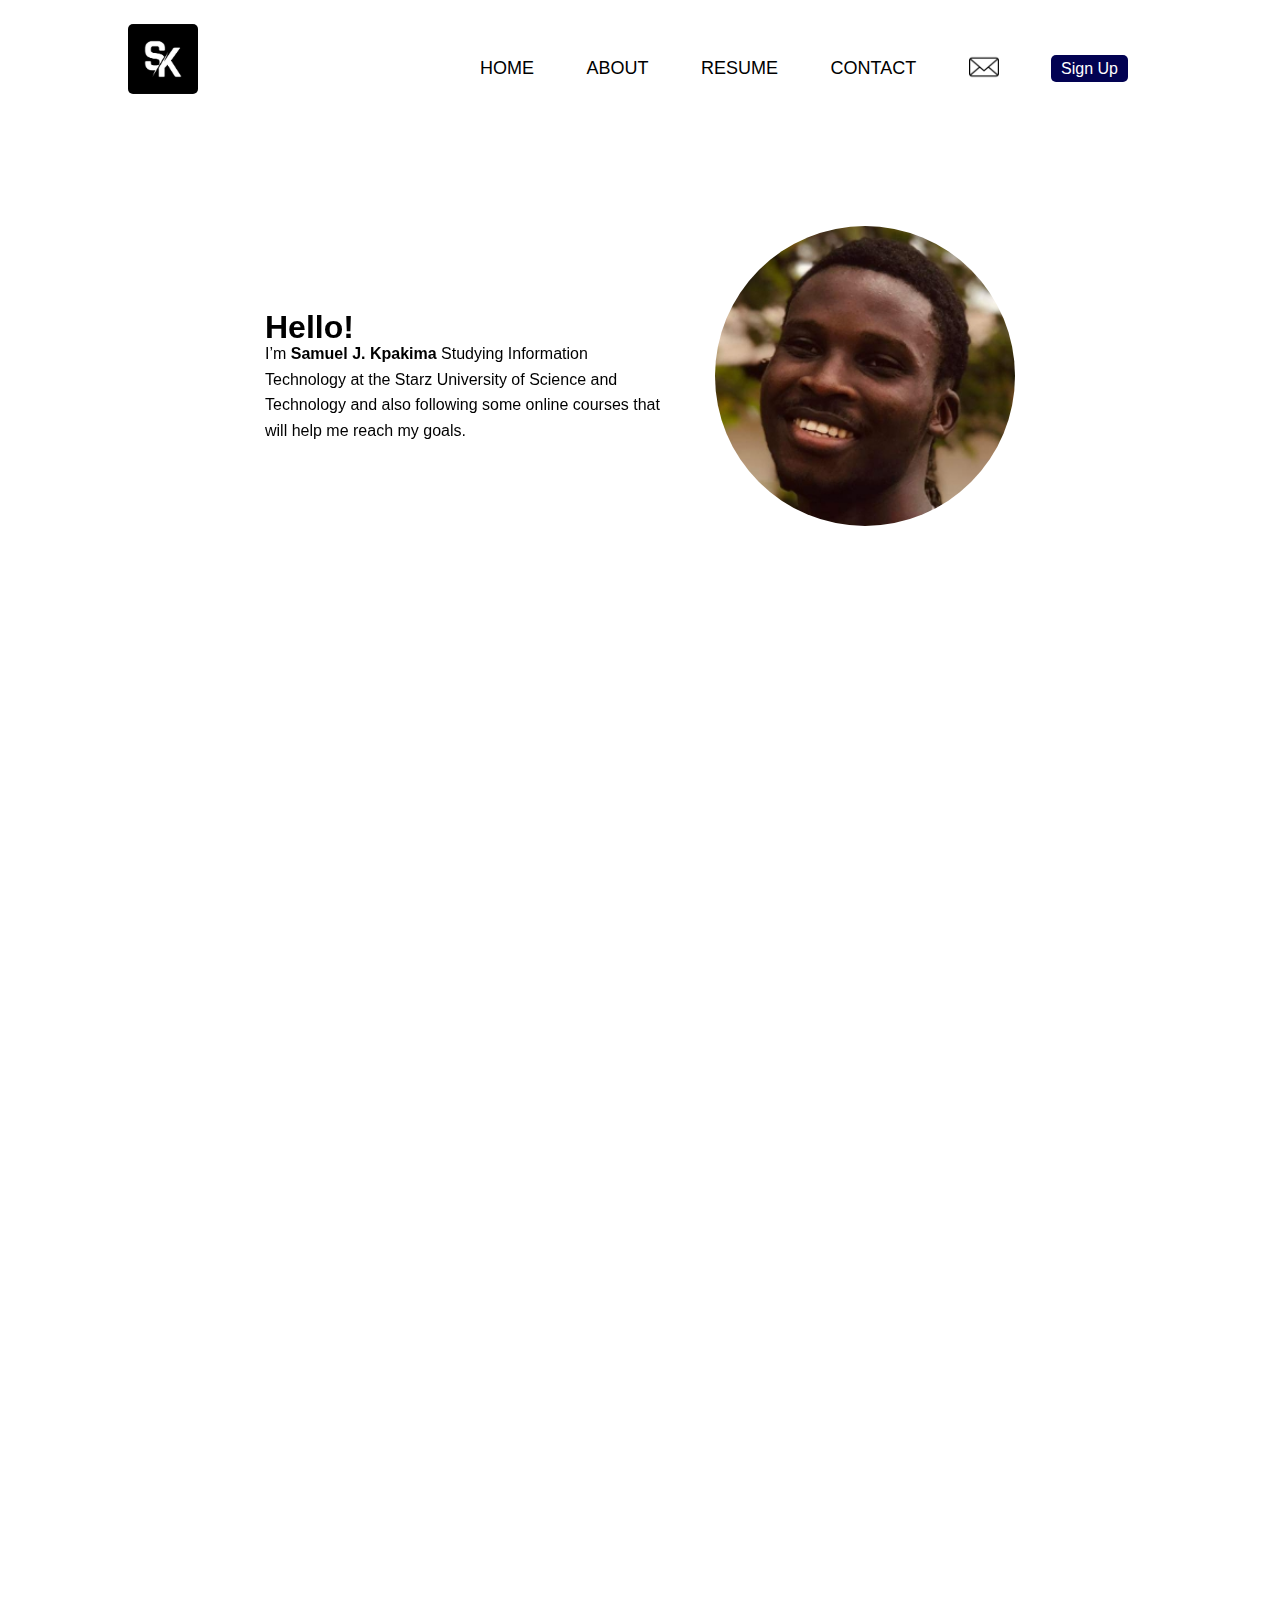
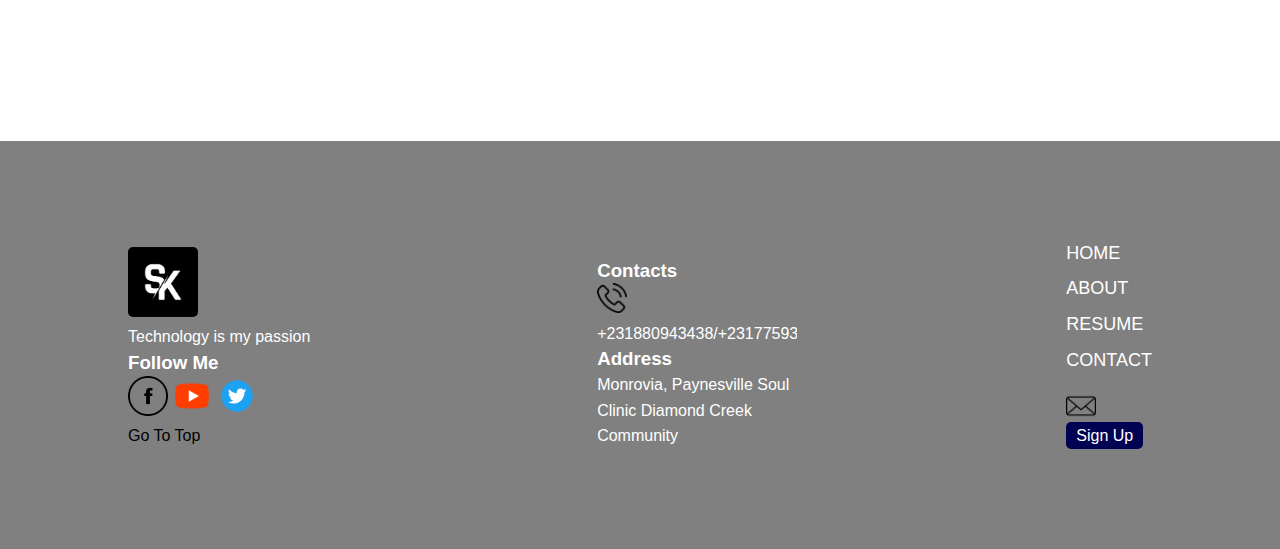
<file: index.html>
<!DOCTYPE html>
<html lang="en">
<head>
    <meta charset="UTF-8">
    <meta http-equiv="X-UA-Compatible" content="IE=edge">
    <meta name="viewport" content="width=device-width, initial-scale=1.0">
    <title>Home | Samuel J. Kpakima </title>
    <link rel="stylesheet" type="text/css" href="Globalstyles.css">
    <link rel="stylesheet" type="text/css" href="components.css">
    <link rel="stylesheet" href="https://unpkg.com/aos@next/dist/aos.css" />
</head>
<body>
    <div class="container">
        <div class="nav__wrapper">
            <div class="logo">
                <a href="/index.html"><img class="sk__logo" src="/Images/Logo.jpg" alt="logo"></a>
            </div>
            <div class="nav__list__wrapper">
                <ul class="nav__list">
                    <li><a class="link" href="index.html">
                        Home
                    </a></li>
                    <li><a class="link" href="about.html">
                        About
                    </a></li>
                    <li><a class="link" href="resume.html">
                        Resume
                    </a></li>
                    <li><a class="link" href="contact.html">
                        contact
                    </a></li>
                    <li><a href="mailto:samuelkpakima2@gmail.com">
                        <img class="mail__box" src="/Images/mail.png" alt="email box">
                    </a></li>
                    <li> <a class="form__btn" href="form.html">Sign Up</a> </li>
                </ul>
            </div>
        </div>
    </div>
    <!--seciton one starts here-->
    <div class="section">
        <div class="container">
            <div class="intro__section">
                <div class="img" data-aos="fade-right" >
                    <img class="samuel__photo" src="/Images/SK.jpeg" alt="samuel's photo">
                </div>
                <div class="short__intro" data-aos="fade-left" >
                    <h1>Hello!</h1>
                    <p> I’m <b>Samuel J. Kpakima</b>  Studying 
                       Information Technology at the Starz
                     University of Science and Technology
                      and also following some online courses
                    that will help me reach 
                       my goals.</p>
                </div>
            </div>
        </div>
    </div>
    <!--section one ends here-->
    <!--section two starts here-->
    <div class="section">
        <div class="container">
            <div class="google__section__wrapper" data-aos="fade-left">
                <div class="gooleapps__wrapper">
                    <img class="google__apps" src="Images/Google Software.png" alt="google apps" >
                </div>
                <div class="info__google">
                    <h2>Google Apps</h2>
                    <p>These are software that i have master,
                     and i believe i have the potential to do
                     excellent work with these software that you will love.</p>
                </div>
            </div>
        </div>
    </div>
    <!--section two ends here-->
    <!--section three starts here-->
    <div class="section">
        <div class="container">
            <div class="ms__apps__wrapper" data-aos="fade-left">
                <div class="ms__apps">
                    <img class="ms_apps" src="Images/MS Software.png" >
                </div>
                <div class="ms__info">
                    <h2>Microsoft Applications</h2>
                    <p>These are software that i have master,
                     and i believe i have the potential to do
                     excellent work with these software that you will love.</p>
                </div>
            </div>
        </div>
    </div>
    <!--section three ends here-->
    <!--the footer section starts here-->
    <div class="footer__bg">
        <div class="section">
            <div class="container">
                <div class="footer__wrapper">
                    <div class="col1">
                        <p>
                            <img class="sk__logo"
                             src="/Images/Logo.jpg"
                              alt="">
                        </p>
                        <p>Technology is my passion</p>
                        <h3>Follow Me</h3>
                        <div class="facebook__link__wrapper">
                            <p><a href="https://web.facebook.com/profile.php?id=100074774274168">
                                <img class="facebook__link" src="/Images/facebook.png" alt="facebook">
                            </a></p>
                        </div>
                        <div class="youtube__link__wrapper">
                            <p><a href="https://www.youtube.com/channel/UCpAvzMrFSB3mZyE4VXGI8lw">
                                <img class="youtube__link" src="/Images/youtube_icon.png" alt="youtube">
                            </a></p>
                        </div>
                        <div class="twitter__link__wrapper">
                            <p><a href="https://twitter.com/SamuelKpakima38">
                                <img class="twitter__link" src="/Images/twitter_icon.png" alt="twitter">
                            </a></p>
                        </div>
                        <p><a class="Jump__to__top" href="#">Go To Top</a></p>
                    </div>
                    <!--col2-->
                    <div class="col2">
                        <h3>Contacts</h3>
        <div class="phone__call__wrapper"><img class="phone__call" src="/Images/phone-call.png" alt="phone call icon">
            <p>+231880943438/+231775932702</p></div>
            <h3>Address</h3>
            <p>Monrovia, Paynesville Soul Clinic Diamond Creek Community</p>
                    </div>
                    <!--Col3-->
                    <div class="links__wrapper">
                            <a class="link-footer" href="index.html">
                                Home
                            </a>
                            <a class="link-footer" href="about.html">
                                About
                            </a>
                            <a class="link-footer" href="resume.html">
                                Resume
                            </a>
                            <a class="link-footer" href="contact.html">
                                contact
                            </a>
                            <a href="mailto:samuelkpakima2@gmail.com">
                                <img class="mail__box link-footer" src="/Images/mail.png" alt="email box">
                            </a>
                          <a class="form__btn footer__btn" href="form.html">Sign Up</a>
        
                    </div>
                </div>
            </div>
        </div>
        <!--the footer section ends here-->
        
    </div>
    <!--aos animation on scroll-->
    <script src="https://unpkg.com/aos@next/dist/aos.js"></script>
    <script>
        AOS.init(
            {
                offset: 200,
        delay: 100,
        duration: 400,
        easing: 'ease',
        once: false,
        mirror: false,
        anchorPlacement: 'top-bottom'
            }
        )
    </script>
    
</body>
</html>
</file>
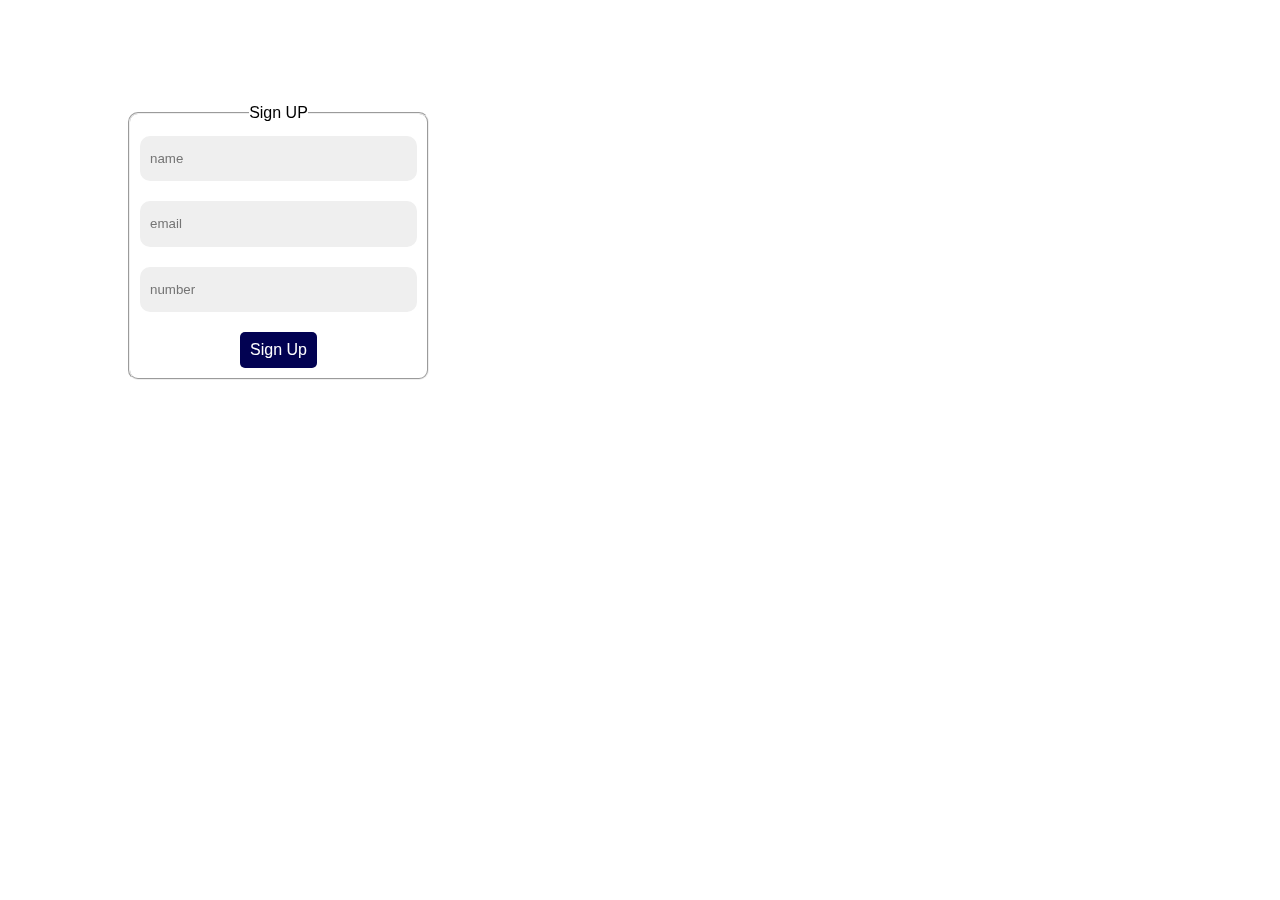
<file: form.html>
<!DOCTYPE html>
<html lang="en">
<head>
    <meta charset="UTF-8">
    <meta http-equiv="X-UA-Compatible" content="IE=edge">
    <meta name="viewport" content="width=device-width, initial-scale=1.0">
    <title>Form/signup/Samuel J. Kpakima</title>
    <link rel="stylesheet" type="text/css" href="components.css">
    <link rel="stylesheet" type="text/css" href="Globalstyles.css">
    <link rel="stylesheet" href="https://unpkg.com/aos@next/dist/aos.css" />
</head>
<body>
    <div class="container">
        <div class="section">
            <div class="form__wrapper" data-aos="fade-right">
                <form action="https://www.example.php.org" method="post" >
                    <fieldset>
                        <legend>Sign UP</legend>
                        <div class="name__wrapper">
                            <input class="name__box" type="text"
                            name="username"
                            placeholder="name"
                             size="30"
                              maxlength="40"
                              required>
                            </div>
                            <div class="email__wrapper">
                                <input class="email__box" type="mail"
                                name="usermail"
                                 placeholder="email"
                                  size="30" required>
                            </div>
                            <div class="number__wrapper">
                                <input class="number__box" type="tel"
                                name="usernumber"
                                placeholder="number"
                                size="30"
                                maxlength="30"
                                required>
                            </div>
                            <div class="submit__wrapper">
                                <input class="form__btn" type="submit" name="subscribe" value="Sign Up">
                            </div>
        
                    </fieldset>
                </form>
            </div>
        </div>
    </div>
    <script src="https://unpkg.com/aos@next/dist/aos.js"></script>
    <script>
        AOS.init(
            {
                offset: 200,
        delay: 100,
        duration: 400,
        easing: 'ease',
        once: false,
        mirror: false,
        anchorPlacement: 'top-bottom'
            }
        )
    </script>
</body>
</html>
</file>
<file: Globalstyles.css>
body {
    background-color: var(--white-1);
    overflow-x: hidden;
}

.container {
    padding: 0% 10%;
}

.section {
    padding: 100px 0;
}

* {
    box-sizing: border-box;
    padding: 0;
    margin: 0;
    font-family: 'Segoe UI', Tahoma, Geneva, Verdana, sans-serif;
    line-height: 1.6rem;
}

img {
    width: 500px;
    height: 500px;
    object-fit: cover;
    object-position: bottom;
}

.sk__logo {
    width: 70px;
    height: 70px;
    object-fit: cover;
    object-position: center;
    border-radius: 5px;
}

.mail__box {
    width: 30px;
    height: 30px;
    object-fit: contain;
    position: relative;
    top: 8px;
}

.nav__wrapper {
    width: 100%;
    padding: 20px 0;
    position: relative;
    top:0;
    left:0;
    right:0;
    display: flex;
    justify-content: space-between;
    align-items: center;
    z-index: 1000;
}

.nav__list li{
    display: inline-block;
    margin: 1.5rem;
}

.nav__list li .link{
    text-decoration: none;
    text-transform: uppercase;
    font-weight: 500;
    font-size: 18px;
    color: var(--black-1);
    transition: 0.15s ease-in;
}

.nav__list li .link:hover {
    opacity: 0.8;
    cursor: pointer;
}

.nav__list li .link:active {
    opacity: 0.5;
    cursor: pointer;
}

.form__btn {
    text-transform: capitalize;
    text-decoration: none;
    font-size: 16px;
    font-weight: 500;
    color: white;
    background-color: rgb(2, 2, 82);
    padding: 5px 10px;
    border-radius: 5px;
    border: none;
    transition: 0.15s;
}

.form__btn:hover {
    opacity: 0.8;
    cursor: pointer;

}

.form__btn:active {
    opacity: 0.4;
}
</file>
<file: components.css>
.intro__section{
    display: flex;
    flex-direction: row-reverse;
    justify-content: center;
    align-items: center;
}

.short__intro{
    max-width: 500px;
    width: 400px;
    line-height: 1.6rem;
    margin-right: 50px;
    
}
.short__intro P{
    font-weight: 400;
} 

.samuel__photo{
    width: 300px;
    height: 300px;
    border-radius: 150px;
    object-fit: cover;
    object-position: bottom;
}
/* google section*/

.google__apps {
    width: 200px;
    height: 200px;
    object-fit: contain;
}

.google__section__wrapper {
    display: flex;
    justify-content: center;
    align-items: center;
}

.info__google {
    width: 400px;
    margin-left: 50px;
}

/*ms apps section styles*/
.ms__apps__wrapper {
    display: flex;
    justify-content: center;
    align-items: center;
    width: 90%;
    max-width: 1200px;
    height: 500px;

}

.ms_apps {
    width: 500px;
    height: 500px;
    object-fit: contain;
    margin-right: 50px;
}

.ms__info {
    width: 400px;
}
/*sign up form styles*/

.form__wrapper {
    width: 300px;
    text-align: center;
}

.name__wrapper,
.email__wrapper,
.number__wrapper{
    margin-bottom: 20px;
}

.name__box,
.email__box,
.number__box {
    padding: 10px;
    border-radius: 10px;
    border:none;
    background-color: #efefef;
}

fieldset {
    padding: 10px;
    border-radius: 10px;
}

legend {
    font-weight: 500;
}
/*footer styles*/
.footer__wrapper {
    display: flex;
    justify-content: space-between;
    align-items: flex-end;
    color: white;
}

.footer__bg {
background-color: gray;
}

.col1,
.col2,
.col3 {
    width: 200px;   
    overflow: hidden;
}
.col1 {
    line-height: 1.6rem;
}
.facebook__link {
    width: 40px;
    height: 40px;
}

.twitter__link,
.youtube__link {
    width: 40px;
    height: 40px;
}

.facebook__link__wrapper,
.youtube__link__wrapper,
.twitter__link__wrapper {
    display: inline-block;
}

.Jump__to__top {
    text-decoration: none;
    text-transform: capitalize;
    font-weight: 500;
    color: black;

}

.phone__call {
    width: 30px;
    height: 30px;
}

.link-footer {
    display: block;
    text-decoration: none;
    text-transform: uppercase;
    color: white;
    margin-bottom: 10px;
    font-weight: 500;
    font-size: 18px;
}
</file>
